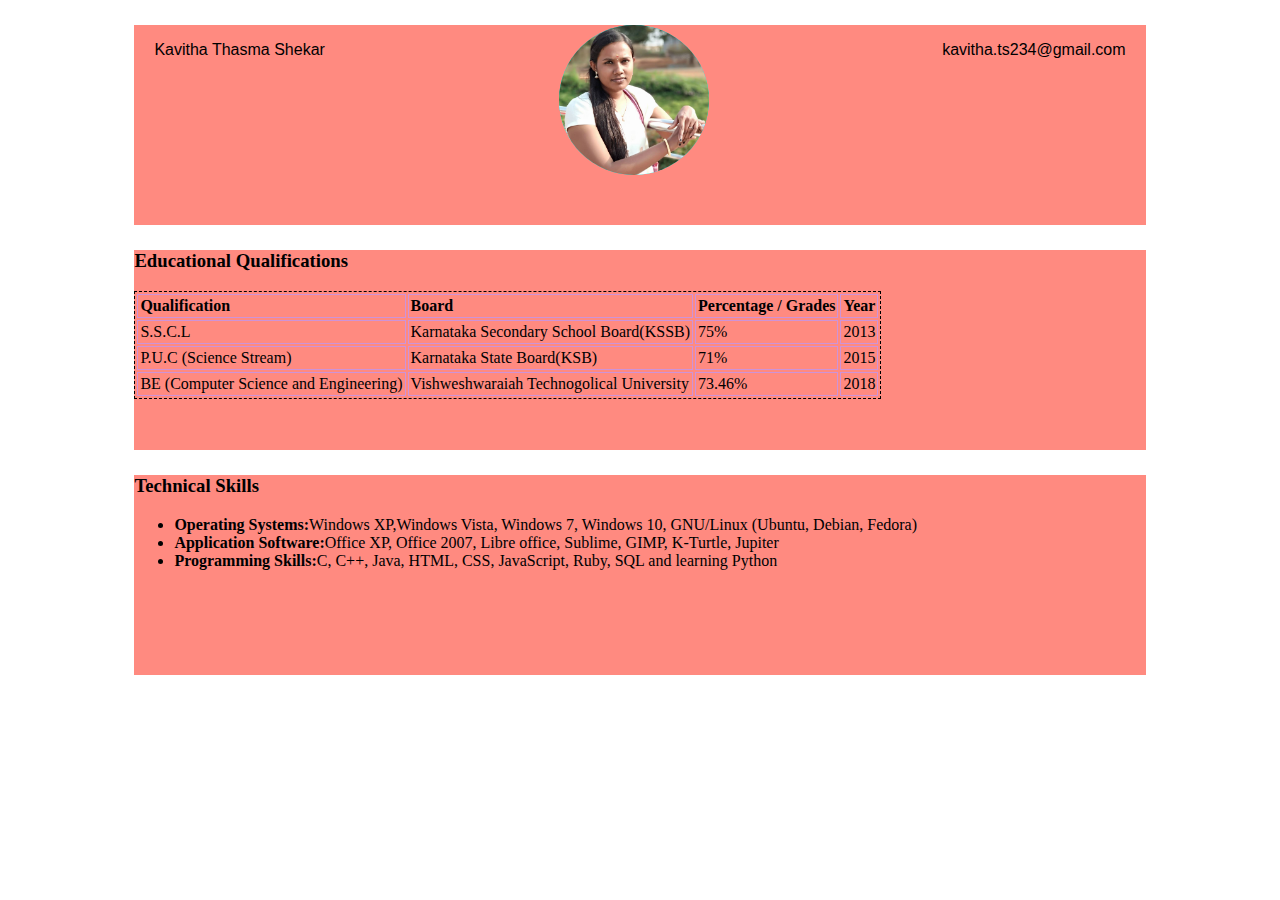
<file: index.html>
<!DOCTYPE html>
<html>
	<head>
		<title>My Profile</title>
		<link rel="stylesheet" type="text/css" href="css/bio-page.css">
	</head>
	<body>

		<div class="content-block">
			<p id="name">Kavitha Thasma Shekar</p>
         <a href="mailto:kavitha.ts234@gmail.com" target="_blank"><p id="email">kavitha.ts234@gmail.com</p></a>
			<div class="img-holder">
				<img src="img/pic.jpg" width="100%">
			</div>
		</div>

		<div class="content-block">
			<h3>Educational Qualifications</h3>
            <table>
                <tr id="heading">
                    <td>Qualification</td>
                    <td>Board</td>
                    <td>Percentage / Grades</td>
                    <td>Year</td>
                </tr>
                <tr>
                    <td>S.S.C.L</td>
                    <td>Karnataka Secondary School Board(KSSB)</td>
                    <td>75%</td>
                    <td>2013</td>
                </tr>
                <tr>
                    <td>P.U.C (Science Stream)</td>
                    <td>Karnataka State Board(KSB)</td>
                    <td>71%</td>
                    <td>2015</td>
                </tr>
                <tr>
                    <td>BE (Computer Science and Engineering)</td>
                    <td>Vishweshwaraiah Technogolical University</td>
                    <td>73.46%</td>
                    <td>2018</td>
                </tr>
            </table>
		</div>

		<div class="content-block">
			 <h3>Technical Skills</h3>
            <p>
            <ul>
                <li>
                <span id="course-name">Operating Systems:</span>Windows XP,Windows Vista, Windows 7, Windows 10, GNU/Linux (Ubuntu, Debian, Fedora)</li>
                <li>
                <span id="course-name">Application Software:</span>Office XP, Office 2007, Libre office, Sublime, GIMP, K-Turtle, Jupiter </li>
                <li>
                <span id="course-name">Programming Skills:</span>C, C++, Java, HTML, CSS, JavaScript, Ruby, SQL and learning Python</li></ul>
		</div>
	</body>
</html>
</file>
<file: css/bio-page.css>
#name {
    float:left;
	margin-left: 20px;
	padding-bottom: 10px;
	font-size: 16px;
	font-family: Verdana, sans-serif;
	color:black;
}

#email{
    float:right;
    margin-right: 20px;
	padding-bottom: 10px;
	font-size: 16px;
	font-family: Verdana, sans-serif;
	color:black;
}


.content-block{
	text-align: left;
	display:block;
	width:80%;
	height:200px;
	background-color:#ff8a80;
	margin-top: 25px;
	margin-left: 10%

}
.img-holder{
	width:150px;
	height:150px;
	background-color: cyan;
	margin:20px auto;
	overflow: hidden;
	border-radius: 50%;
}
#heading
{
    font-weight:bold;
}
table
{
    border: 1px dashed black;
}
td
{
    padding: 2px;
    border: 1px solid #CE93D8;
}
#course-name
{
    font-weight:bold;
}
</file>
